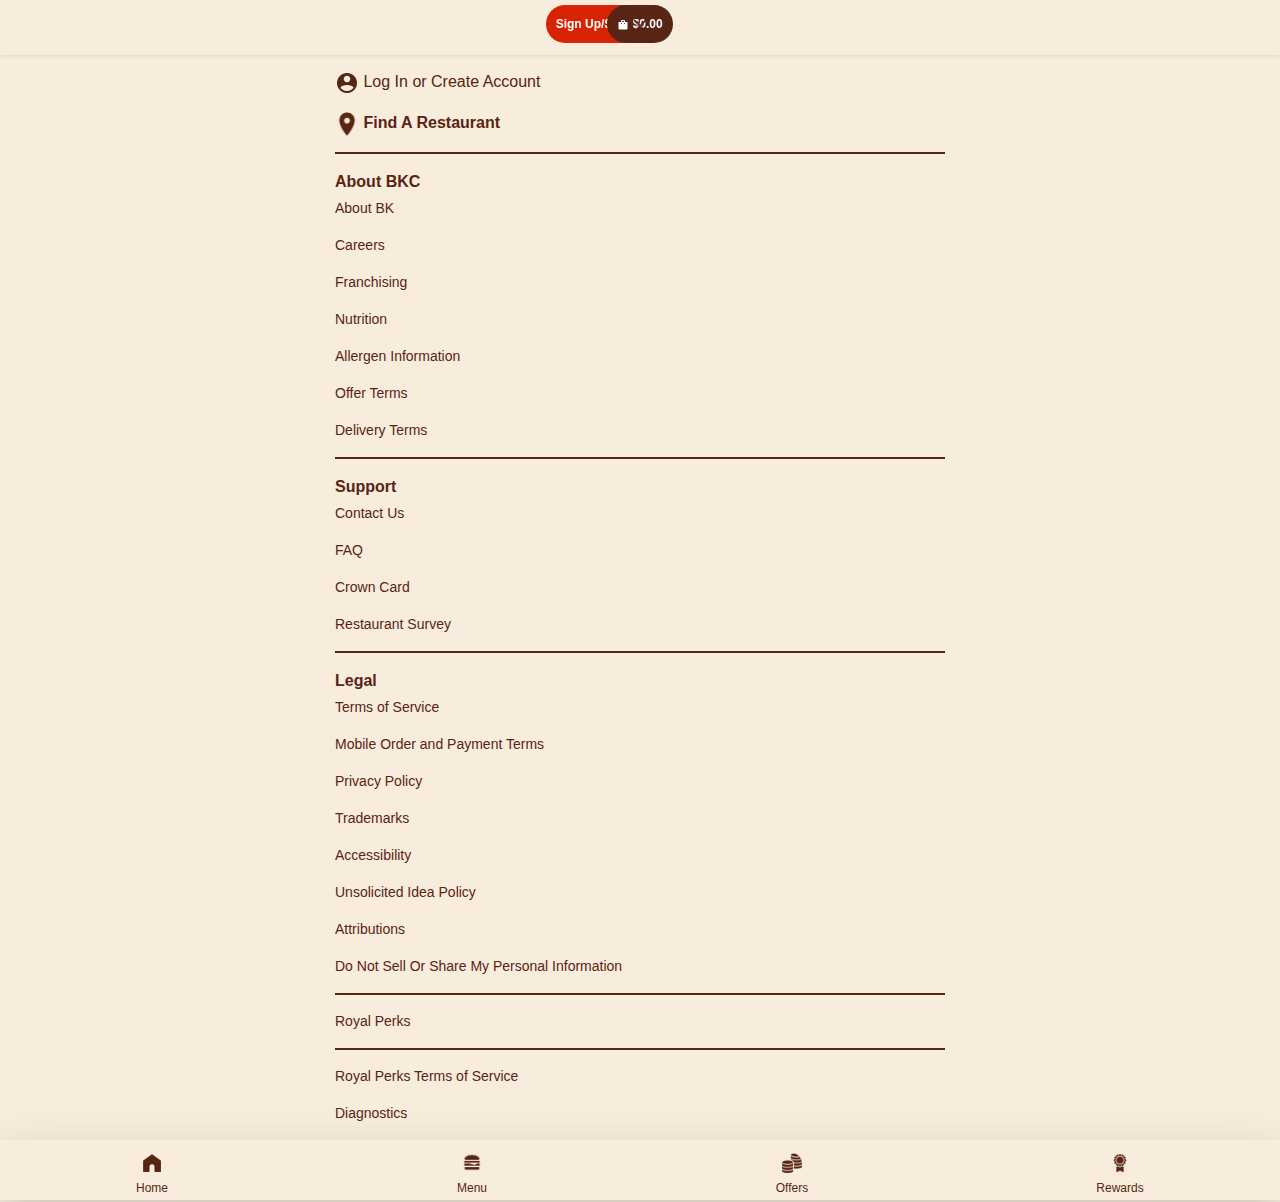
<file: account.html>
<!DOCTYPE html>
<html>

<head>
  <!--Font(s)-->
  <link rel="preconnect" href="https://fonts.googleapis.com">
  <link rel="preconnect" href="https://fonts.gstatic.com" crossorigin>
  <link href="https://fonts.googleapis.com/css2?family=Russo+One&display=swap" rel="stylesheet">
  <!-- Required meta tags -->
  <link href="https://cdn.jsdelivr.net/npm/bootstrap@5.3.0-alpha3/dist/css/bootstrap.min.css" rel="stylesheet" integrity="sha384-KK94CHFLLe+nY2dmCWGMq91rCGa5gtU4mk92HdvYe+M/SXH301p5ILy+dN9+nJOZ" crossorigin="anonymous">
  <meta charset="utf-8">
  <meta name="viewport" content="width=device-width, initial-scale=1, shrink-to-fit=no">
  <link rel="icon" type="image/x-icon" href="images/Favicon.png">
  <!-- Bootstrap CSS -->
  <link rel="stylesheet" href="https://stackpath.bootstrapcdn.com/bootstrap/4.3.1/css/bootstrap.min.css" integrity="sha384-ggOyR0iXCbMQv3Xipma34MD+dH/1fQ784/j6cY/iJTQUOhcWr7x9JvoRxT2MZw1T" crossorigin="anonymous">
  <!-- Cooler CSS -->
  <link rel="stylesheet" href="css/style.css">
  <link rel="stylesheet" href="css/account.css">

  <title>My Account - Burger King</title>
</head>
<body >

  <!-- Bootstrap Navigation bar -->
  <nav class="zerothnav text-center site-header sticky-top shadow-sm navbar-color">
    <div class="container">
      <img src="images/BurgerKingLogo.png" alt="Burger King Logo" width="75px">
      <p class="navbut text-end">
        <button class="btn order4">Sign Up/Sign In</button>
      </p>
      <p class="navbutt text-end">
        <button class="btn order5"><img src='icons/icons8-bag-96.png'class='icon2'> $0.00</button>
      </p>
      <p class="navbuttg text-start">
        <a href="index.html"><img src='icons/x.png'class='threelines'></a>
      </p>
    </div>
  </nav>

  <!-- Main Content Area -->
  <main class="container textbody">
    <p class="textt"><img class="images"src="icons/account.png"> Log In or Create Account</p>
    <p class="textt2"><img class="images"src="icons/location.png"> Find A Restaurant</p>
    
    <hr class="hr">
    <p class="textt2">About BKC</p>
    <p class="textt-in">About BK</p>
    <p class="textt-in">Careers</p>
    <p class="textt-in">Franchising</p>
    <p class="textt-in">Nutrition</p>
    <p class="textt-in">Allergen Information</p>
    <p class="textt-in">Offer Terms</p>
    <p class="textt-in">Delivery Terms</p>

    <hr class="hr">
    <p class="textt2">Support</p>
    <p class="textt-in">Contact Us</p>
    <p class="textt-in">FAQ</p>
    <p class="textt-in">Crown Card</p>
    <p class="textt-in">Restaurant Survey</p>

    <hr class="hr">
    <p class="textt2">Legal</p>
    <p class="textt-in">Terms of Service</p>
    <p class="textt-in">Mobile Order and Payment Terms</p>
    <p class="textt-in">Privacy Policy</p>
    <p class="textt-in">Trademarks</p>
    <p class="textt-in">Accessibility</p>
    <p class="textt-in">Unsolicited Idea Policy </p>
    <p class="textt-in">Attributions</p>
    <p class="textt-in">Do Not Sell Or Share My Personal Information</p>

    <hr class="hr">
    <p class="textt-in">Royal Perks</p>

    <hr class="hr">
    <p class="textt-in">Royal Perks Terms of Service</p>
    <p class="textt-in">Diagnostics</p>
  </main>

  <nav class="shadow-lg thirdnav text-center site-header sticky-bottom navbar-color">
    <ul class="nav nav-pills nav-justified pt-1">
      <li class="nav-item">
        <a class="nav-link navbar-brand navbar-active" aria-current="page" href="#">
          <img class="d-inline-block align-text-top bot-icon" src="icons/houseb.png">
          <p class="bot-text mb-0">Home</p>
        </a>
      </li>
      <li class="nav-item">
        <a class="nav-link navbar-brand navbar-active" aria-current="page" href="menu.html">
          <img class="d-inline-block align-text-top bot-icon" src="icons/burgerb.png">
          <p class="bot-text mb-0">Menu</p>
        </a>
      </li>
      <li class="nav-item">
        <a class="nav-link navbar-brand navbar-active" aria-current="page" href="#">
          <img class="d-inline-block align-text-top bot-icon" src="icons/coinb.png">
          <p class="bot-text mb-0">Offers</p>
        </a>
      </li>
      <li class="nav-item">
        <a class="nav-link navbar-brand navbar-active mx-0 px-0" aria-current="page" href="#">
          <img class="d-inline-block align-text-top bot-icon" src="icons/rewardsb.png">
          <p class="bot-text mb-0">Rewards</p>
        </a>
      </li>
    </ul>
  </nav>
</body>
</html>
</file>
<file: css/style.css>
@font-face {
  font-family: 'isaniburger';
  src: url('fonts/Insanibu.ttf');
}


/** Test CSS **/
.green {
  background-color: green;
}
/** Body CSS **/
body {
  background-color:#f8ecdc ;
}
.text{
  font-family: 'isaniburger';

}
/** Nav CSS **/
/** Items + Cards **/
.topper{
  padding-bottom: 50px;
}
h3 {
  color: #582414;
}
.order1 {
  border-radius: 25px;
  margin-top: 10px;
  padding: 10px;
  color: white;
  background-color: #d82404;
  font-weight: bold;
  width: 100%;
  font-size: 16px;
}
.order1:hover {
  background-color: #a81c04;
  color: white;
}
.order2 {
  border-radius: 25px;
  margin-top: 10px;
  padding: 10px;
  color: #d82404;
  background-color: #f8ecdc;
  font-weight: bold;
  width: 100%;
  font-size: 16px;
}
.order2:hover {
  background-color: #f8d4c4;
  color: #d82404;
}
.order3 {
  border-radius: 25px;
  margin-top: 10px;
  padding: 10px;
  color: #d82404;
  background-color: white;
  font-weight: bold;
  
  font-size: 16px;
}
.order3:hover {
  background-color: #f8ecdc;
  color: #d82404;
}
.order4 {
  border-radius: 25px;
  padding: 9px;
  color: white;
  background-color: #d82404;
  font-weight: bold;
  font-size: 12px;
}
.order4:hover {
  background-color: #a81c04;
  color: white;
}
.order5 {
  border-radius: 25px;
  padding: 9px;
  color: white;
  background-color: #582414;
  font-weight: bold;
  font-size: 12px;
}
.order5:hover {
  background-color: #a81c04;
  color: white;
}
.navbut {
  margin: 0;
  margin-right: 80px;
  transform: translate3d(0%, -40px, 0px) scale3d(1, 1, 1) rotateX(0deg) rotateY(0deg) rotateZ(0deg) skew(0deg, 0deg);
}
.navbutt {
  margin: 0;
  transform: translate3d(0%, -78px, 0px) scale3d(1, 1, 1) rotateX(0deg) rotateY(0deg) rotateZ(0deg) skew(0deg, 0deg);
}
.navbuttg {
  margin: 0;
  transform: translate3d(0%, -108px, 0px) scale3d(1, 1, 1) rotateX(0deg) rotateY(0deg) rotateZ(0deg) skew(0deg, 0deg);
}
.navgoo {
  padding-top: 20px;
  margin: 0;
  transform: translate3d(0%, -80px, 0px) scale3d(1, 1, 1) rotateX(0deg) rotateY(0deg) rotateZ(0deg) skew(0deg, 0deg);
}
.navgoob {
  padding-top: 0px;
  margin: 0;
  transform: translate3d(0%, -160px, 0px) scale3d(1, 1, 1) rotateX(0deg) rotateY(0deg) rotateZ(0deg) skew(0deg, 0deg);
}
.boobah {
  padding-top: 5px;
}
.zerothnav {
  height: 55px;
  background-color: #f8ecdc;
  width: 100%
}
.firstnav {
  height: 100px;
  background-color: #f8ecdc;
  width: 100%
}
.thirdnav {
  height: 60px;
  background-color: #f8ecdc;
  
  width: 100%
}
div.card {
  background-color: white;
  border-radius: 10px;
  margin: 0px;
  padding: 0px;
}
img {
  border-top-right-radius: 10px;
  border-top-left-radius: 10px;
}
.terms {
  
  color: #582414;
  text-decoration: underline;
}
.terms:hover{
  color: #582414;
}
.cheesontitle {
  color: #582414;
  font-size: 20px;
  font-weight: bold;
}
.cheesontext {
  color: #582414;
  font-size: 12px;
  font-weight: bold;
}
.cheesontext2 {
  color: #582414;
  font-size: 14px;
}
.cheesontext3 {
  color: #582414;
  font-size: 20px;
}
/** col CSS **/
.col12 {
  width: 100%;
}
.col6 {
  float: left;
  width: 48.5%;
  padding: 5px;
  text-align: center;
}
.goofy {
  width: 1%;
}

/** gif CSS **/
.gif {
  width: 90%;
}
/** Icon CSS **/
.icon {
  height: 16px;
}
.icon2 {
  height: 12px;
}
.icon3 {
  height: 20px;
  border-top-right-radius: 0px;
  border-top-left-radius: 0px;
}
.threelines {
  height: 20px;
  border-top-right-radius: 0px;
  border-top-left-radius: 0px;
}
/** Phone CSS **/
.phone {
  position: absolute;
  opacity: 1;
  height: 400px;
  transform: translate3d(0%, 80px, 0px) scale3d(1, 1, 1) rotateX(0deg) rotateY(0deg) rotateZ(0deg) skew(0deg, 0deg); 
  transform-style: preserve-3d;
}
/** low land **/
.lowland {
  border-radius: 0px;
  background-color: #ebe2d3;
}
.store {
  height: 60px;
  margin-right: 20px;
}
.help {
  width: 50%;
}
/** lower land **/
.lowerland {
  border-radius: 0px;
  background-color: #582414;
}
.footer-text {
  color: #ebe2d3;
  font-size:12px;
}
.footer-link {
  font-size:12px;
  color: #ebe2d3;
  text-decoration: underline;
}
.footer-link:hover{
  color: #ebe2d3;
  text-decoration: underline;
}
/** bottom nav **/
.bot-icon{
  width:20px;
  height: 20px;
  
}
.bot-text-active{
  font-size: 12px;
  color: #d82404;
}
.bot-text{
  font-size: 12px;
  color: #582414;
}


/** red #d82404 **/
/** hover red #a81c04 **/
/** brown #582414 **/ <<<<<
/** hover tan #f8d4c4 **/ 
/** lowland color #ebe2d3 **/
/** **/
/** **/
/** **/
</file>
<file: css/account.css>
.textbody {
  max-width: 50%;
  padding-top: 15px;
}
.textt {
  color: #582414;
  font-size: 16px;
}
.images {
  width: 24px;
}
.textt-in {
  margin-top: 4px;
  color: #582414;
  font-size: 14px;
}
.textt2 {
  color: #582414;
  font-size: 16px;
  font-weight: bold;
  margin-bottom: 2px;
}
.hr {
  border-top: 2px solid #582414;
}
</file>
